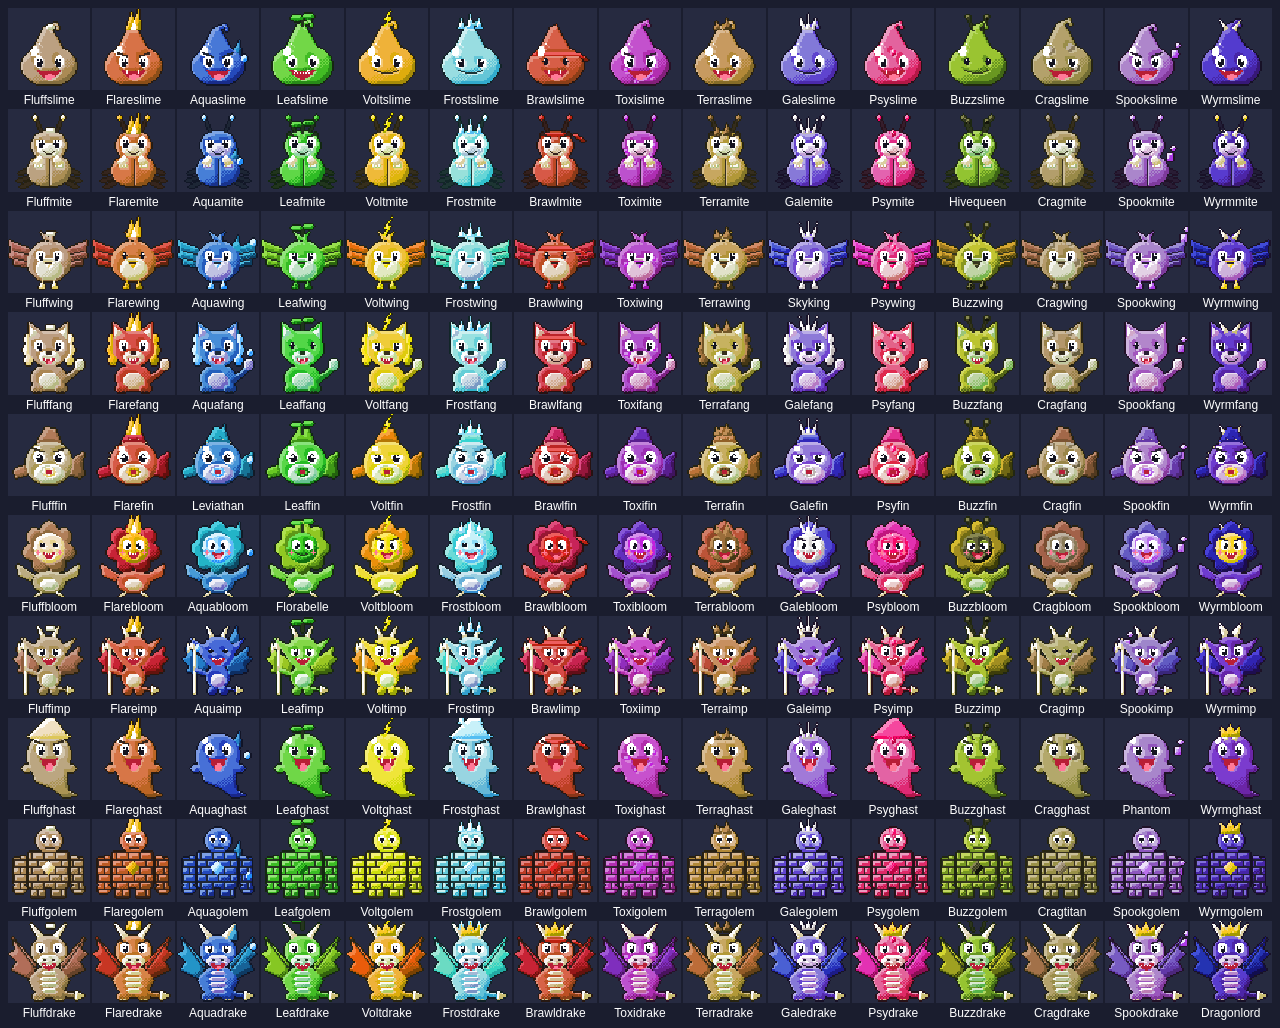
<file: tools/gallery.html>
<!doctype html>
<meta charset="utf-8">
<title>Monster gallery</title>
<style>body{background:#1a1d2e;color:#fff;font:12px sans-serif;margin:8px}#g{display:grid;grid-template-columns:repeat(15,1fr);gap:2px}div{text-align:center}canvas{width:100%;image-rendering:pixelated;background:#262a40}</style>
<div id="g"></div>
<script type="module">
import { SPECIES } from '../js/data.js?v=2';
import { sprite } from '../js/art.js?v=2';
const q = new URLSearchParams(location.search), v = +(q.get('v') || 0), only = q.get('sp');
const g = document.getElementById('g');
const ids = q.get('ids');
if (ids) { g.style.gridTemplateColumns = 'repeat(5,1fr)'; for (const id of ids.split(',')) { const d = document.createElement('div'); d.appendChild(sprite(+id, v, { scale: 4 })); d.append(SPECIES[+id - 1].name.en); g.appendChild(d); } }
else if (only) { g.style.gridTemplateColumns = 'repeat(5,1fr)'; for (let k = 0; k < 5; k++) { const d = document.createElement('div'); d.appendChild(sprite(+only, k, { scale: 4 })); g.appendChild(d); } }
else for (const s of SPECIES) { const d = document.createElement('div'); d.appendChild(sprite(s.id, v, { scale: 2 })); d.append(s.name.en); g.appendChild(d); }
</script>
</file>
